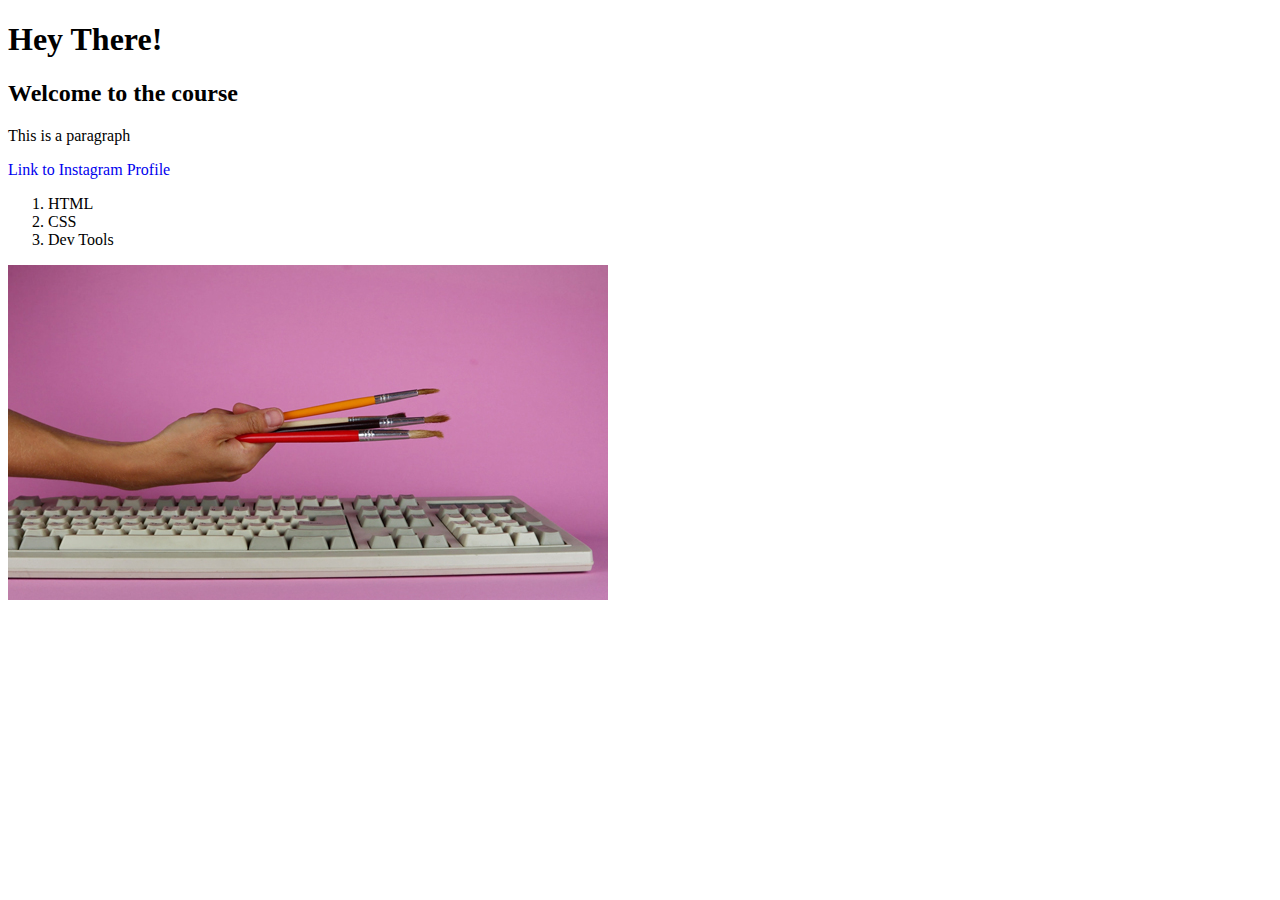
<file: exercise-1/index.html>
<!DOCTYPE html>

<html lang="en" dir="ltr">
  <head>
    <meta charset="utf-8">
    <title>Exercise 1</title>
    <link rel="stylesheet" href="styles.css">
  </head>
  <body>
    <h1>Hey There!</h1>
    <h2>Welcome to the course</h2>
    <p>This is a paragraph</p>
    <a href="http://instagram.com/theshubhamjhunjhunwala">Link to Instagram Profile</a>
    <ol>
      <li>HTML</li>
      <li>CSS</li>
      <li>Dev Tools</li>
    </ol>
    <img src="coding.jpg" alt="Conding Image">
  </body>
</html>
</file>
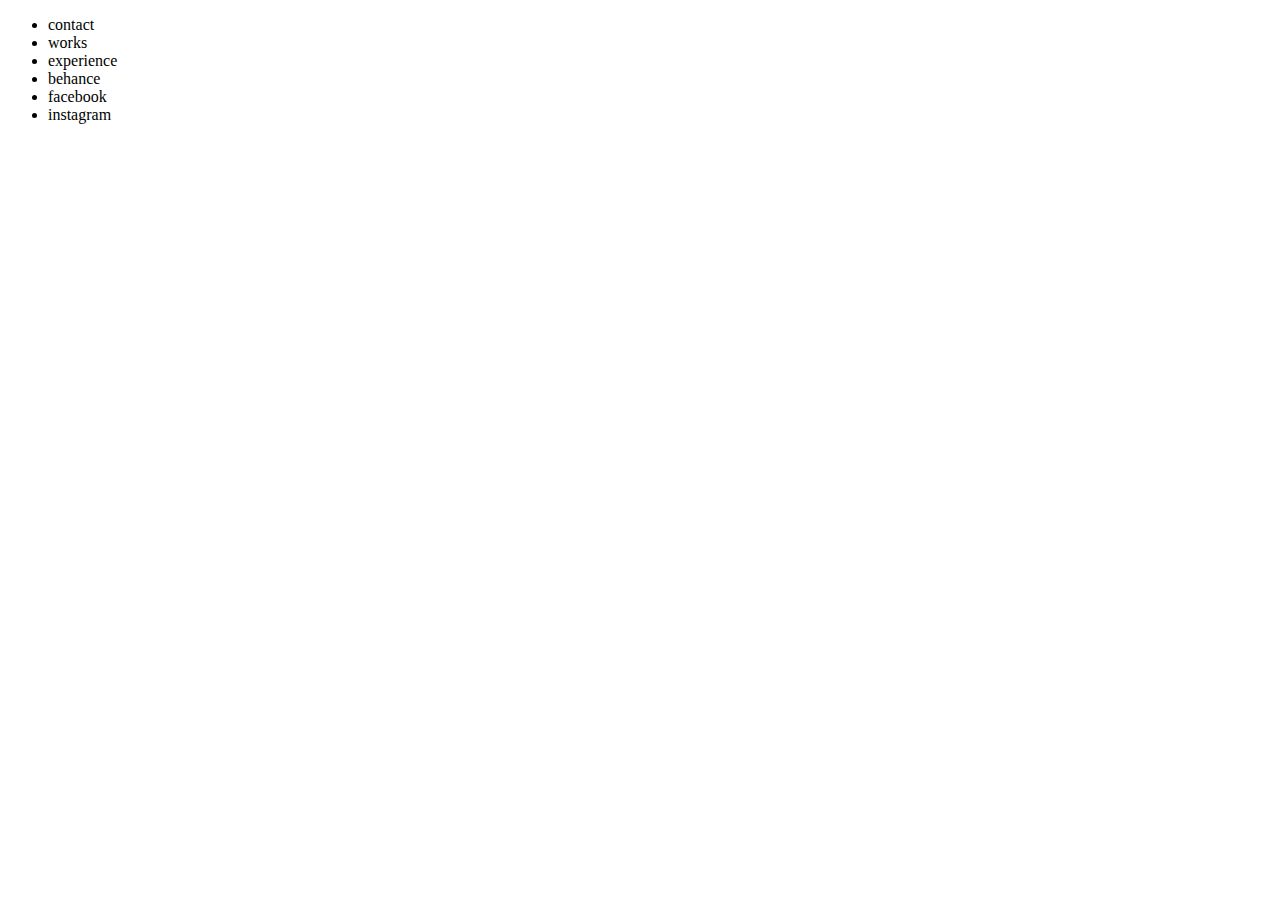
<file: portfolio/index.html>
<!DOCTYPE html>
<html>
  <head>
    <meta charset="utf-8">
    <meta name="viewport" content="width=device-width, initial-scale=1.0">
    <title>Portfolio</title>
    <link rel="stylesheet" href="css/styles.css">
    <link href="https://fonts.googleapis.com/css2?family=Work+Sans&display=swap" rel="stylesheet">
  </head>

  <body>
    <nav>
      <ul>
        <li>contact</li>
        <li>works</li>
        <li>experience</li>
        <li>behance</li>
        <li>facebook</li>
        <li>instagram</li>
      </ul>
    </nav>
  </body>
</html>
</file>
<file: exercise-1/styles.css>
a {
  text-decoration: none;
}
</file>
<file: portfolio/css/styles.css>
h1 {
    font-family: 'Work Sans', sans-serif;
    font-size: 30px;
}
</file>
